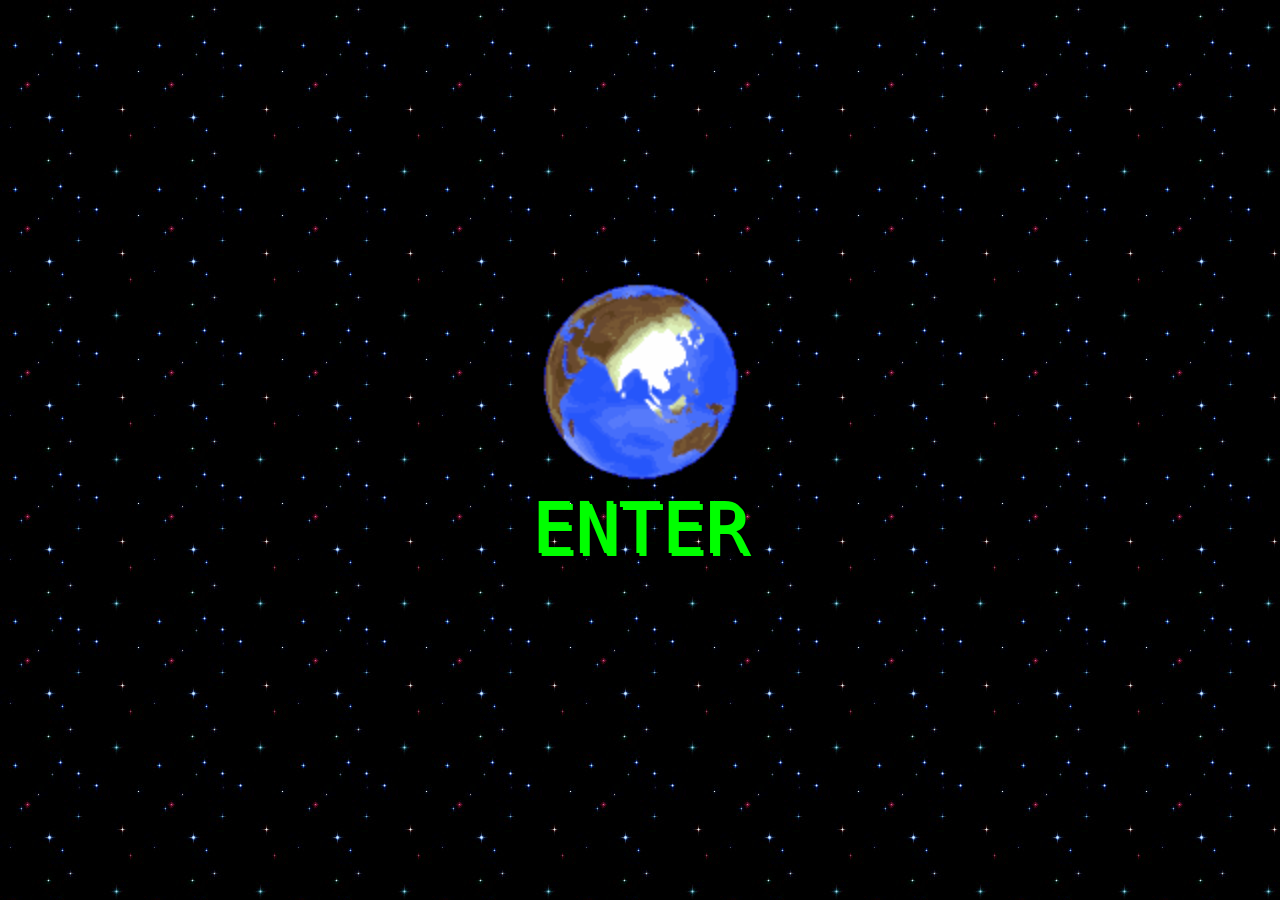
<file: index.html>
<!DOCTYPE html>
<html lang="en">
<head>
    <meta charset="UTF-8">
    <meta name="viewport" content="width=device-width, initial-scale=1.0">
    <title>Welcome to Unknown Anomaly</title>
    <style>
        body {
            margin: 0;
            padding: 0;
            background-color: #000080;
            background-image: url('/assets/img/bg.png');
            background-repeat: repeat;
            font-family: "Comic Sans MS", monospace;
            display: flex;
            justify-content: center;
            align-items: center;
            min-height: 100vh;
            overflow: hidden;
        }

        .splash-container {
            text-align: center;
            position: relative;
            z-index: 1;
        }

        .enter-text {
            font-size: 72px;
            color: #00ff00;
            text-shadow: 3px 3px #00ff00;
            animation: glow 2s infinite alternate;
            cursor: url('/assets/cursors/w98hand.cur'), pointer;
            text-decoration: none;
            display: block;
            margin-top: 50px;
        }

        .enter-text:hover {
            color: #ffff00;
            text-shadow: 0 0 10px #00ff00;
        }

        .construction {
            position: absolute;
            bottom: 20px;
            left: 50%;
            transform: translateX(-50%);
            color: #ffff00;
            font-size: 24px;
            animation: blink 1s infinite;
        }

        .matrix-bg {
            position: fixed;
            top: 0;
            left: 0;
            width: 100%;
            height: 100%;
            z-index: 0;
            opacity: 0.1;
            background: linear-gradient(180deg, #00ff00 0%, transparent 100%);
        }

        /* Styles for side GIFs */
        .side-gif {
            position: fixed;
            height: 150px;
            z-index: 1;
        }
        
        .left-gif {
            left: 20px;
            top: 50%;
            transform: translateY(-50%);
        }
        
        .right-gif {
            right: 20px;
            top: 50%;
            transform: translateY(-50%);
        }

        @keyframes glow {
            from {
                text-shadow: 3px 3px #00ff00;
            }
            to {
                text-shadow: 0 0 20px #00ff00;
            }
        }

        @keyframes blink {
            50% { opacity: 0.5; }
        }

        .sparkle {
            position: fixed;
            pointer-events: none;
            color: #ffffff;
            text-shadow: 0 0 2px #ffffff;
            animation: sparkle-fade 0.6s linear forwards;
            z-index: 9999;
            font-size: 12px;
            line-height: 1;
        }

        @keyframes sparkle-fade {
            0% {
                transform: scale(1);
                opacity: 1;
            }
            50% {
                transform: scale(0.8);
                opacity: 0.8;
            }
            100% {
                transform: scale(0.2);
                opacity: 0;
            }
        }

        /* Style for the middle GIF */
        .middle-gif {
            max-width: 100%;
            height: auto;
            margin-bottom: 20px;
            display: block;
            margin-left: auto;
            margin-right: auto;
            transform: scale(2);
            transform-origin: center;
        }
    </style>
</head>
<body>
    <div class="splash-container">
        <!-- Add the 9.gif in the middle -->
        <img src="/assets/img/28.gif" alt="Welcome GIF" class="middle-gif">
        <a href="#" id="enterButton" class="enter-text">ENTER</a>
    </div>

    <!-- Add audio element for click sound -->
    <audio id="clickSound" preload="auto">
        <source src="/assets/audio/mouseclick.mp3" type="audio/mpeg">
    </audio>

    <script>
        // Handle enter button click
        document.getElementById('enterButton').addEventListener('click', function(e) {
            e.preventDefault();
            const clickSound = document.getElementById('clickSound');
            
            // Play click sound and wait for it to finish before navigating
            clickSound.play().then(() => {
                // Add a small delay to let the sound play
                setTimeout(() => {
                    window.location.href = '/main.html';
                }, 100);
            }).catch(error => {
                // If sound can't play, just navigate
                console.error("Sound play failed:", error);
                window.location.href = '/main.html';
            });
        });

        // Add sparkle effect on mouse movement
        document.addEventListener('mousemove', (e) => {
            if (Math.random() < 0.2) {
                createSparkle(e.clientX, e.clientY);
            }
        });

        function createSparkle(x, y) {
            const sparkle = document.createElement('div');
            sparkle.className = 'sparkle';
            sparkle.textContent = '★';
            sparkle.style.left = `${x}px`;
            sparkle.style.top = `${y}px`;
            document.body.appendChild(sparkle);

            sparkle.addEventListener('animationend', () => {
                sparkle.remove();
            });
        }

        // Add some random sparkles on page load
        for (let i = 0; i < 10; i++) {
            const x = Math.random() * window.innerWidth;
            const y = Math.random() * window.innerHeight;
            createSparkle(x, y);
        }
    </script>
</body>
</html>
</file>
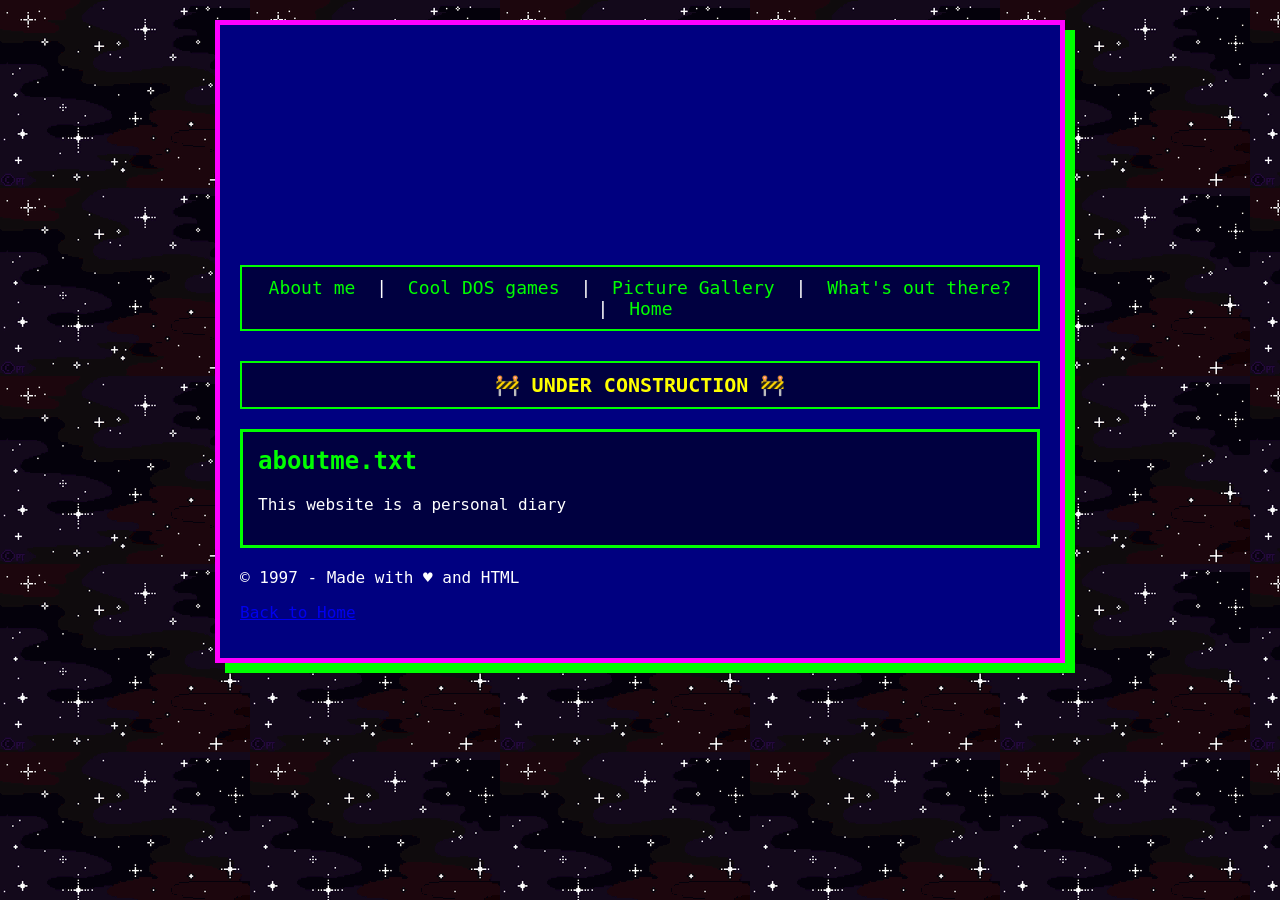
<file: about.html>
<!DOCTYPE html>
<html lang="en">
<head>
    <meta charset="UTF-8">
    <meta name="viewport" content="width=device-width, initial-scale=1.0">
    <title>About Me - Unknown Anomaly</title>
    <link rel="stylesheet" href="/styles.css">
</head>
<body>
    <div class="container">
        <div class="header">
            <h1>Header</h1>
            
            <div class="nav-links">
                <a href="about.html">About me</a> |
                <a href="dos-games.html">Cool DOS games</a> |
                <a href="picture-gallery.html">Picture Gallery</a> |
                <a href="whats-out-there.html">What's out there?</a> |
                <a href="main.html">Home</a>
            </div>
        </div>

        <div class="construction"></div>

        <div class="blog-post">
            <h2>aboutme.txt</h2>
            <p>This website is a personal diary </p>
        </div>

        <footer>
            <p>© 1997 - Made with ♥ and HTML</p>
            <p><a href="main.html">Back to Home</a></p>
        </footer>
    </div>
    <script src="/script.js"></script>
</body>
</html>
</file>
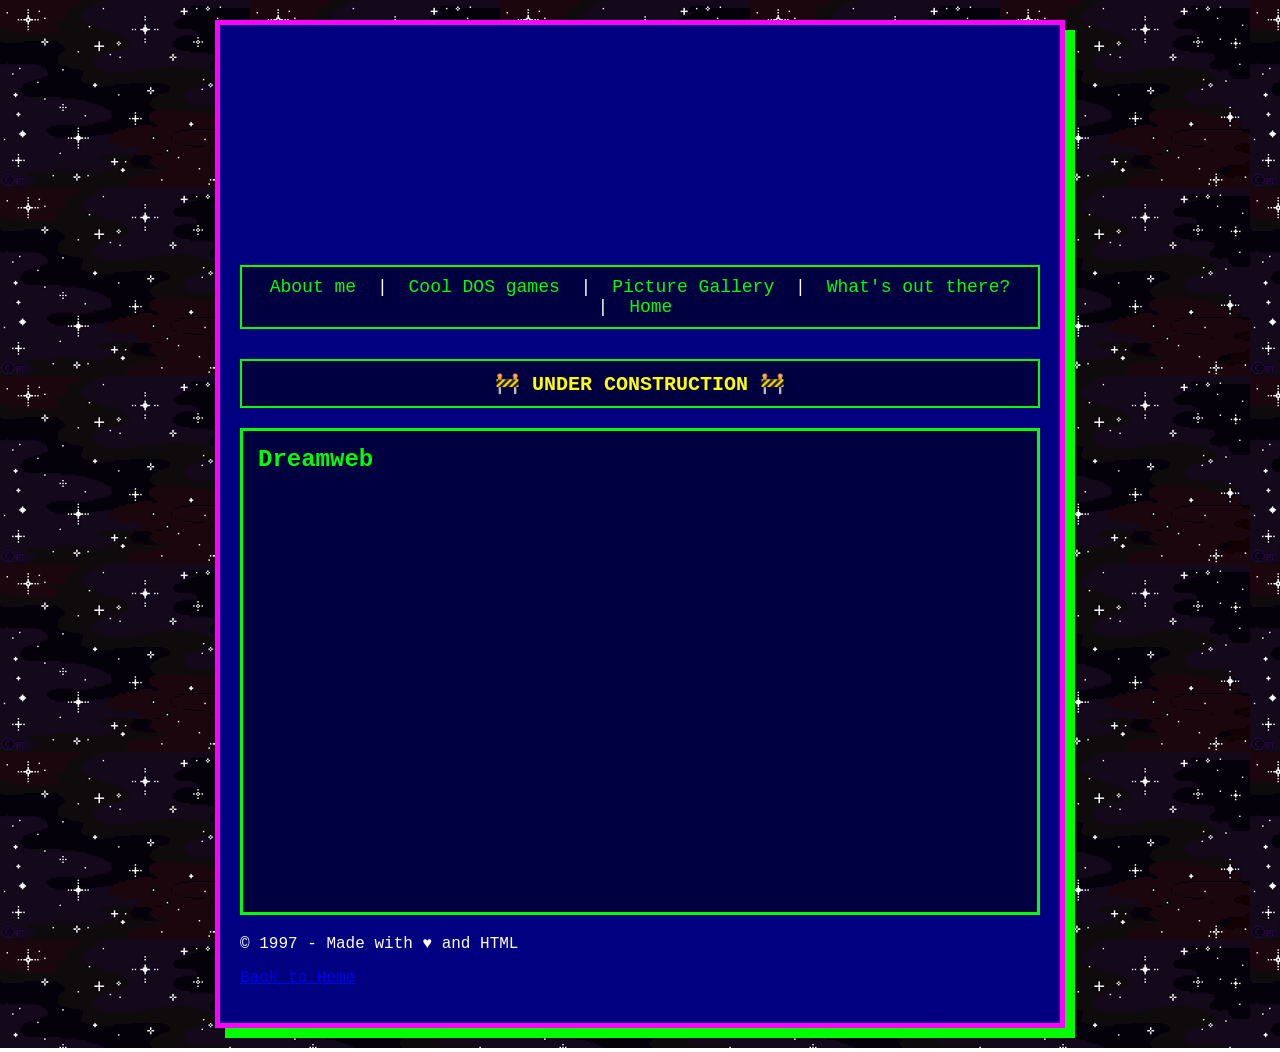
<file: dos-games.html>
<!DOCTYPE html>
<html lang="en">
<head>
    <meta charset="UTF-8">
    <meta name="viewport" content="width=device-width, initial-scale=1.0">
    <title>Cool DOS Games - Unknown Anomaly</title>
    <link rel="stylesheet" href="/styles.css">
</head>
<body>
    <div class="container">
        <div class="header">
            <h1>Header</h1>
            
            <div class="nav-links">
                <a href="about.html">About me</a> |
                <a href="dos-games.html">Cool DOS games</a> |
                <a href="picture-gallery.html">Picture Gallery</a> |
                <a href="whats-out-there.html">What's out there?</a> |
                <a href="main.html">Home</a>
            </div>
        </div>

        <div class="construction"></div>

        <div class="blog-post">
            <h2>Dreamweb</h2>
            <div style="display: flex; justify-content: center; margin: 20px 0;">
                <iframe src="https://archive.org/embed/msdos_Dreamweb_1994" width="560" height="384" frameborder="0" webkitallowfullscreen="true" mozallowfullscreen="true" allowfullscreen></iframe>
            </div>
        </div>

        <footer>
            <p>© 1997 - Made with ♥ and HTML</p>
            <p><a href="main.html">Back to Home</a></p>
        </footer>
    </div>
    <script src="/script.js"></script>
</body>
</html>
</file>
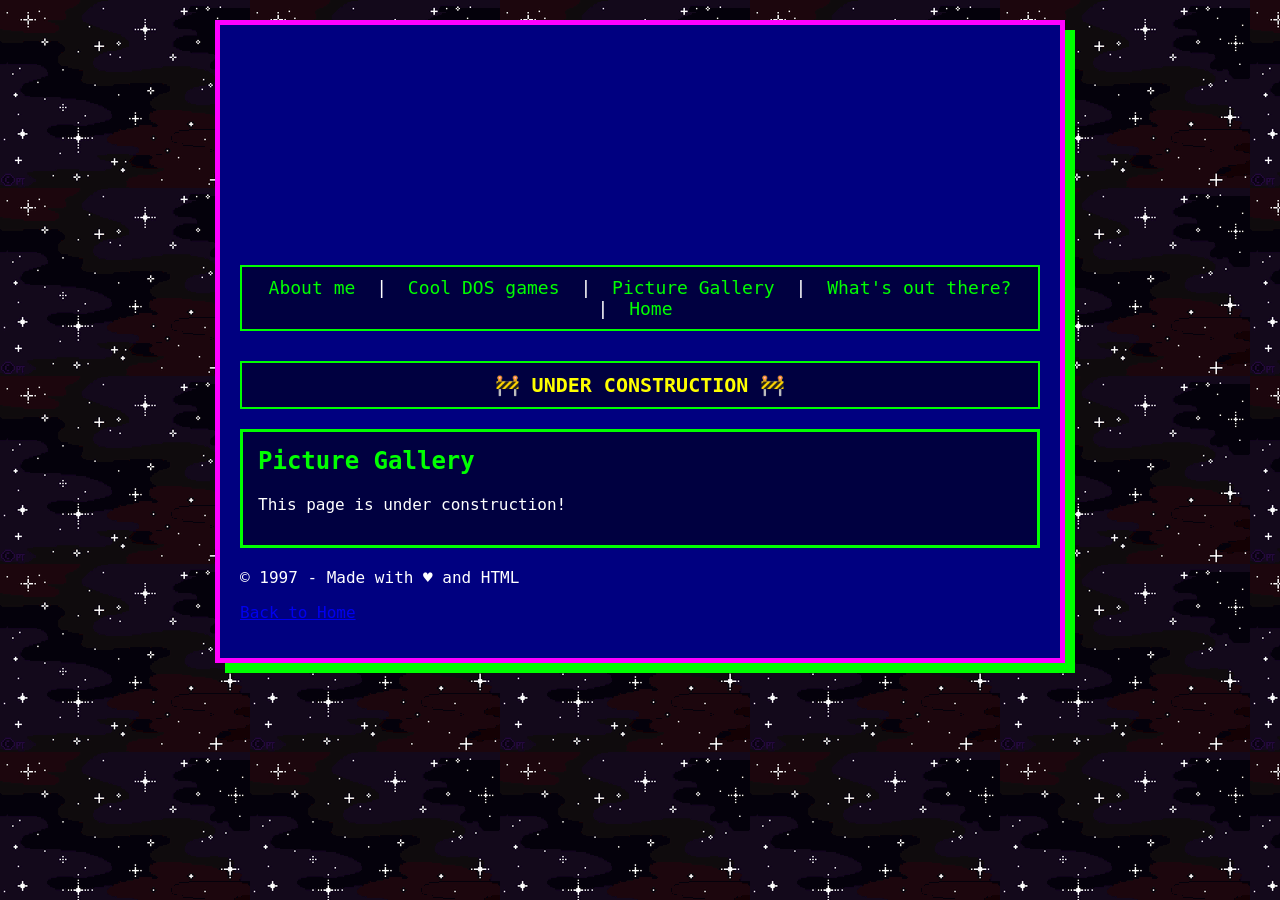
<file: picture-gallery.html>
<!DOCTYPE html>
<html lang="en">
<head>
    <meta charset="UTF-8">
    <meta name="viewport" content="width=device-width, initial-scale=1.0">
    <title>Picture Gallery - Unknown Anomaly</title>
    <link rel="stylesheet" href="/styles.css">
</head>
<body>
    <div class="container">
        <div class="header">
            <h1>Header</h1>
            
            <div class="nav-links">
                <a href="about.html">About me</a> |
                <a href="dos-games.html">Cool DOS games</a> |
                <a href="picture-gallery.html">Picture Gallery</a> |
                <a href="whats-out-there.html">What's out there?</a> |
                <a href="main.html">Home</a>
            </div>
        </div>

        <div class="construction"></div>

        <div class="blog-post">
            <h2>Picture Gallery</h2>
            <p>This page is under construction!</p>
        </div>

        <footer>
            <p>© 1997 - Made with ♥ and HTML</p>
            <p><a href="main.html">Back to Home</a></p>
        </footer>
    </div>
    <script src="/script.js"></script>
</body>
</html>
</file>
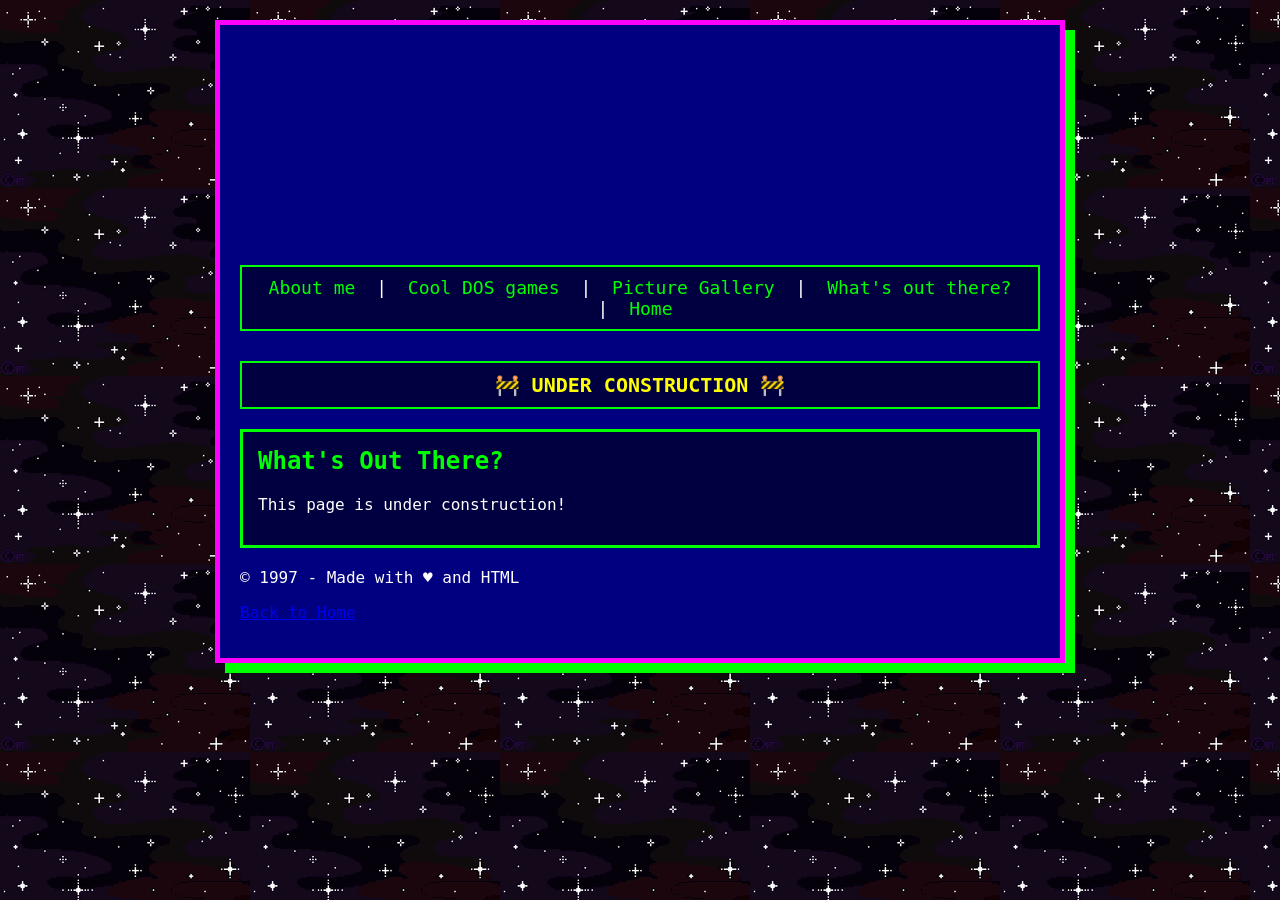
<file: whats-out-there.html>
<!DOCTYPE html>
<html lang="en">
<head>
    <meta charset="UTF-8">
    <meta name="viewport" content="width=device-width, initial-scale=1.0">
    <title>What's Out There? - Unknown Anomaly</title>
    <link rel="stylesheet" href="/styles.css">
</head>
<body>
    <div class="container">
        <div class="header">
            <h1>Header</h1>
            
            <div class="nav-links">
                <a href="about.html">About me</a> |
                <a href="dos-games.html">Cool DOS games</a> |
                <a href="picture-gallery.html">Picture Gallery</a> |
                <a href="whats-out-there.html">What's out there?</a> |
                <a href="main.html">Home</a>
            </div>
        </div>

        <div class="construction"></div>

        <div class="blog-post">
            <h2>What's Out There?</h2>
            <p>This page is under construction!</p>
        </div>

        <footer>
            <p>© 1997 - Made with ♥ and HTML</p>
            <p><a href="main.html">Back to Home</a></p>
        </footer>
    </div>
    <script src="/script.js"></script>
</body>
</html>
</file>
<file: styles.css>
﻿body {
    background-image: url('/assets/img/indexbg.gif');
    font-family: "Comic Sans MS", monospace;
    margin: 0;
    padding: 20px;
    color: #fff;
}

.container {
    max-width: 800px;
    margin: 0 auto;
    background-color: #000080;
    padding: 20px;
    border: 5px solid #ff00ff;
    box-shadow: 10px 10px 0 #00ff00;
}

.header {
    text-align: center;
    margin-bottom: 30px;
}

    .header h1 {
        text-indent: -9999px;
        background: url('https://s13.gifyu.com/images/SPyaC.gif') no-repeat top center;
        height: 200px; /* Adjust this value to match your image height */
        background-size: contain;
        margin: 0;
        padding: 0;
    }

.welcome-banner {
    background-color: #ff00ff;
    padding: 10px;
    border: 2px solid #00ff00;
    margin: 50px 0;
    
}

.nav-links {
    background-color: #000040;
    padding: 10px;
    text-align: center;
    margin: 20px 0;
    border: 2px solid #00ff00;
    font-size: 18px;
}

.nav-links a {
    color: #00ff00;
    text-decoration: none;
    padding: 0 10px;
    cursor: url('/assets/cursors/w98hand.cur'), pointer;
}

.nav-links a:hover {
    color: #ffff00;
    text-shadow: 0 0 5px #00ff00;
    animation: glow 1s infinite alternate;
}

.counter-text {
    font-family: "Comic Sans MS", monospace;
    background: #000;
    color: #00ff00;
    padding: 5px 10px;
    border: 2px solid #00ff00;
    display: inline-block;
    animation: blink 1s infinite;
}
@keyframes rainbow {
    0% {
        color: #ff0000;
    }

    33% {
        color: #ffff00;
    }

    66% {
        color: #00ff00;
    }

    100% {
        color: #ff0000;
    }
}

@keyframes blink {
    50% { opacity: 0.5; }
}

.blog-post {
    background-color: #000040;
    padding: 15px;
    margin-bottom: 20px;
    border: 3px solid #00ff00;
}

.blog-post h2 {
    color: #00ff00;
    margin-top: 0;
}

.gallery {
    background-color: #000040;
    padding: 15px;
    margin: 20px 0;
    border: 3px solid #00ff00;
}

.gallery h2 {
    color: #00ff00;
    text-align: center;
}

.gallery-grid {
    display: grid;
    grid-template-columns: repeat(auto-fit, minmax(200px, 1fr));
    gap: 15px;
    padding: 15px;
}

.gallery-item {
    border: 2px solid #ff00ff;
    padding: 10px;
    text-align: center;
    background-color: #000080;
}

.gallery-item img {
    max-width: 100%;
    height: auto;
    border: 1px solid #00ff00;
}

.gallery-item p {
    color: #ffff00;
    margin-top: 5px;
}

/* Hacker Zone Styles */
.hacker-zone {
    background-color: #000040;
    padding: 15px;
    margin: 20px 0;
    border: 3px solid #00ff00;
    box-shadow: 0 0 10px #00ff00;
    position: relative;
    overflow: hidden;
}

.matrix-overlay {
    position: absolute;
    top: 0;
    left: 0;
    right: 0;
    bottom: 0;
    background: linear-gradient(180deg, rgba(0,255,0,0.1) 0%, rgba(0,0,0,0) 100%);
    pointer-events: none;
}

.hacker-grid {
    display: grid;
    grid-template-columns: repeat(auto-fit, minmax(150px, 1fr));
    gap: 15px;
    padding: 15px;
    max-width: 1200px;
    margin: 0 auto;
}

.hacker-item {
    border: 2px solid #00ff00;
    padding: 10px;
    text-align: center;
    background-color: #000;
    transition: transform 0.3s;
    position: relative;
    overflow: hidden;
}

.hacker-item::after {
    content: '';
    position: absolute;
    top: 0;
    left: 0;
    right: 0;
    bottom: 0;
    background: linear-gradient(45deg, rgba(0,255,0,0.1) 0%, rgba(0,0,0,0) 100%);
    pointer-events: none;
}

.hacker-item:hover {
    transform: scale(1.05);
    box-shadow: 0 0 15px #00ff00;
}

.hacker-item img {
    max-width: 100%;
    height: 150px;
    object-fit: cover;
    border: 1px solid #00ff00;
    transition: all 0.3s ease;
}

    .hacker-item p {
        color: #00ff00;
        margin-top: 5px;
        font-family: "Comic Sans MS", monospace;
        text-shadow: 0 0 5px #00ff00;
    }

.terminal-window {
    background: #000;
    border: 2px solid #00ff00;
    margin: 20px auto;
    padding: 10px;
    max-width: 600px;
    font-family: 'Comic Sans MS', monospace;
}

.terminal-header {
    color: #00ff00;
    border-bottom: 1px solid #00ff00;
    padding-bottom: 5px;
    margin-bottom: 10px;
}

.terminal-text {
    color: #00ff00;
    line-height: 1.5;
}

.terminal-text > * {
    margin: 5px 0;
    animation: typewriter 1s steps(40, end);
}

.ascii-art pre {
    background: rgba(0,0,0,0.5);
    padding: 10px;
    border: 1px solid #00ff00;
    animation: glow 2s infinite alternate;
}

/* Construction Section */
.construction {
    text-align: center;
    margin: 20px 0;
    padding: 10px;
    background: #000040;
    border: 2px solid #00ff00;
    animation: blink 1s infinite;
}

.construction::before {
    content: '🚧 UNDER CONSTRUCTION 🚧';
    color: #ffff00;
    font-weight: bold;
    font-size: 20px;
}

/* Links Section */
.links {
    background-color: #000040;
    padding: 15px;
    margin-top: 20px;
    border: 3px solid #00ff00;
}

.links a {
    color: #00ff00;
    text-decoration: none;
}

.links a:hover {
    color: #ffff00;
    text-decoration: underline;
}

/* Guestbook Styles */
.guestbook-header {
    text-align: center;
    color: #00ff00;
    font-size: 24px;
    text-shadow: 2px 2px #000;
    margin: 20px 0;
    padding: 10px;
    background: #000040;
    border: 2px solid #ff00ff;
    animation: rainbow 3s infinite;
}

.guestbook-form {
    background-color: #000040;
    padding: 20px;
    border: 3px solid #00ff00;
    margin-top: 20px;
}

.guestbook-form input, 
.guestbook-form textarea {
    width: 100%;
    padding: 5px;
    margin: 5px 0;
    background-color: #000080;
    color: #00ff00;
    border: 2px solid #ff00ff;
}

.guestbook-form button {
    background-color: #ff00ff;
    color: #fff;
    border: 2px solid #00ff00;
    padding: 5px 15px;
    cursor: pointer;
    margin-top: 10px;
}

.guestbook-form button:hover {
    background-color: #00ff00;
    color: #000;
}

.guestbook-entries {
    margin-top: 20px;
}

.guestbook-entry {
    background-color: #000040;
    border: 2px solid #00ff00;
    margin: 10px 0;
    padding: 10px;
}

.marquee {
    background-color: #ff00ff;
    padding: 10px;
    margin: 20px 0;
    animation: rainbow 3s infinite;
}

/* Animations */
@keyframes typewriter {
    from { width: 0 }
    to { width: 100% }
}

@keyframes glow {
    from {
        box-shadow: 0 0 5px #00ff00;
    }
    to {
        box-shadow: 0 0 20px #00ff00;
    }
}

@keyframes matrix-scroll {
    0% { transform: translateY(-50%); }
    100% { transform: translateY(50%); }
}

/* Responsive Design */
@media (max-width: 600px) {
    .container {
        padding: 10px;
    }

    .header h1 {
        font-size: 32px;
    }

    .hacker-grid {
        grid-template-columns: repeat(auto-fit, minmax(120px, 1fr));
    }

    .terminal-window {
        margin: 10px;
        padding: 5px;
    }
}
.hacker-zone {
    background-color: #000040;
    padding: 15px;
    margin: 20px 0;
    border: 3px solid #00ff00;
    box-shadow: 0 0 10px #00ff00;
}

.hacker-grid {
    display: grid;
    grid-template-columns: repeat(auto-fit, minmax(200px, 1fr));
    gap: 15px;
    padding: 15px;
}

.hacker-item {
    border: 2px solid #00ff00;
    padding: 10px;
    text-align: center;
    background-color: #000;
    transition: transform 0.3s;
}

    .hacker-item:hover {
        transform: scale(1.05);
        box-shadow: 0 0 15px #00ff00;
    }

    .hacker-item img {
        max-width: 100%;
        height: auto;
        border: 1px solid #00ff00;
    }

    .hacker-item p {
        color: #00ff00;
        margin-top: 5px;
        font-family: "Comic Sans MS", monospace;
        text-shadow: 0 0 5px #00ff00;
    }

@keyframes matrix-effect {
    0% {
        text-shadow: 0 0 5px #00ff00;
    }

    50% {
        text-shadow: 0 0 15px #00ff00;
    }

    100% {
        text-shadow: 0 0 5px #00ff00;
    }
}

.hacker-zone h2 {
    animation: matrix-effect 2s infinite;
}

body {
    cursor: url('/assets/cursors/w98normal.cur'), default;
}


/* Updated sparkle styles - removed problematic shape */
.sparkle {
    position: fixed;
    pointer-events: none;
    width: 8px;
    height: 8px;
    color: #ffffff;
    text-shadow: 0 0 2px #ffffff;
    animation: sparkle-fade 0.6s linear forwards;
    z-index: 9999;
    font-size: 12px;
    line-height: 1;
}

@keyframes sparkle-fade {
    0% {
        transform: scale(1);
        opacity: 1;
    }

    50% {
        transform: scale(0.8);
        opacity: 0.8;
    }

    100% {
        transform: scale(0.2);
        opacity: 0;
    }
}
.music-controls {
    background-color: #000040;
    padding: 10px;
    margin: 10px 0;
    border: 2px solid #ff00ff;
    text-align: center;
    color: #00ff00;
    font-family: "Comic Sans MS", monospace;
    animation: blink 2s infinite;
}

.music-icon {
    font-size: 20px;
    vertical-align: middle;
    animation: spin 4s linear infinite;
    display: inline-block;
}

.music-button {
    background-color: #ff00ff;
    color: #fff;
    border: 2px solid #00ff00;
    padding: 3px 10px;
    cursor: url('/assets/cursors/w98hand.cur'), pointer;
    font-family: "Comic Sans MS", monospace;
    font-weight: bold;
    margin-left: 10px;
}

    .music-button:hover {
        background-color: #00ff00;
        color: #000;
    }

@keyframes spin {
    from {
        transform: rotate(0deg);
    }

    to {
        transform: rotate(360deg);
    }
}
</file>
